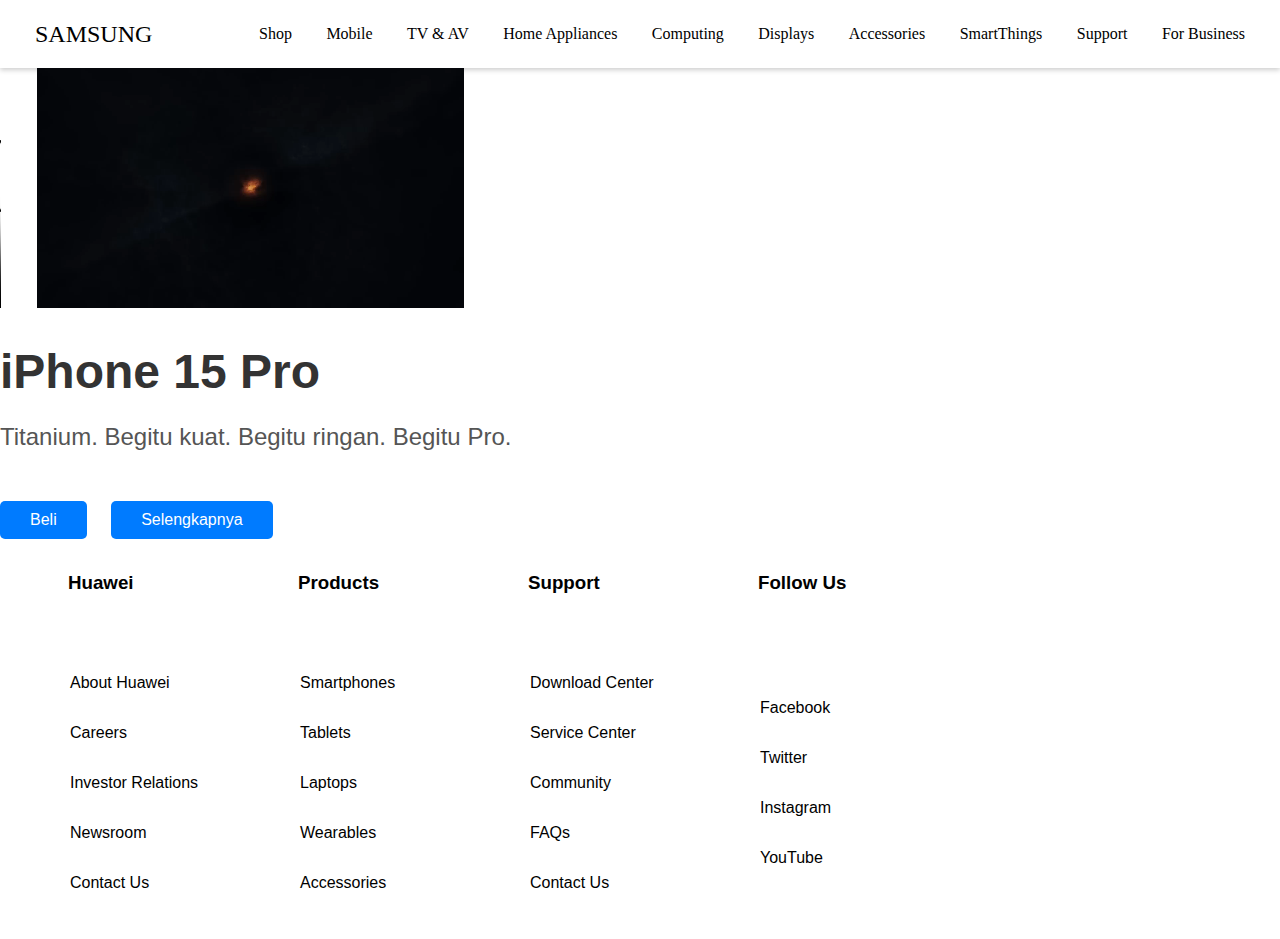
<file: Tugas 2/index.html>
<!DOCTYPE html>
<html lang="en">
<head>
    <meta charset="UTF-8">
    <meta name="viewport" content="width=device-width, initial-scale=1.0">
    <title>Samsung</title>
    <link rel="stylesheet" href="style.css">
</head>
<body>
    
    <!-- Navigation Bar -->
    
    <nav class="navbar">
      <div class="logo"><a href="#">SAMSUNG</a></div>
        <div class="menu">
            <a href="#">Shop</a>
            <a href="#">Mobile</a>
            <a href="#">TV & AV</a>
            <a href="#">Home Appliances</a>
            <a href="#">Computing</a>
            <a href="#">Displays</a>
            <a href="#">Accessories</a>
            <a href="#">SmartThings</a>
            <a href="#">Support</a>
            <a href="#">For Business</a>
        </div>
    </nav>
    <!-- Navigation Bar End -->
    <!-- Content -->
    <div class="content">
        <div class="product">
          <video width="500" height="240" controls>
            <source src="ipin.mp4" type="video/mp4"> </video>
            <h1 class="title">iPhone 15 Pro</h1>
            <p class="description">Titanium. Begitu kuat. Begitu ringan. Begitu Pro.</p>
            <div class="buttons">
              <a href="https://www.apple.com/id/iphone-15-pro/" class="button">Beli</a>
              <a href="#" class="button">Selengkapnya</a>
            </div>
      </div>
    </body>
    <!-- Content End -->
    <!-- Footer -->
    <footer class="footer">
        <div class="container">
          <div class="footer-top">
            <div class="footer-column">
              <h3>Huawei</h3>
              <ul>
                <li><a href="#">About Huawei</a></li>
                <li><a href="#">Careers</a></li>
                <li><a href="#">Investor Relations</a></li>
                <li><a href="#">Newsroom</a></li>
                <li><a href="#">Contact Us</a></li>
              </ul>
            </div>
            <div class="footer-column">
              <h3>Products</h3>
              <ul>
                <li><a href="#">Smartphones</a></li>
                <li><a href="#">Tablets</a></li>
                <li><a href="#">Laptops</a></li>
                <li><a href="#">Wearables</a></li>
                <li><a href="#">Accessories</a></li>
              </ul>
            </div>
            <div class="footer-column">
              <h3>Support</h3>
              <ul>
                <li><a href="#">Download Center</a></li>
                <li><a href="#">Service Center</a></li>
                <li><a href="#">Community</a></li>
                <li><a href="#">FAQs</a></li>
                <li><a href="#">Contact Us</a></li>
              </ul>
            </div>
            <div class="footer-column">
              <h3>Follow Us</h3>
              <ul>
                <li><a href="#">Facebook</a></li>
                <li><a href="#">Twitter</a></li>
                <li><a href="#">Instagram</a></li>
                <li><a href="#">YouTube</a></li>
              </ul>
              </div>
         </div>
        </div>
      </footer>
    <!-- Footer End -->
</body>
</html>
</file>
<file: Tugas 2/style.css>
body {
    font-family: Arial, sans-serif;
    margin: 0;
    padding: 0;
}
/* Navigation bar styles */
.navbar {
    background-color: white;
    overflow: hidden;
    display: flex;
    justify-content: space-between;
    align-items: center;
    padding: 20px;
    box-shadow: 0px 2px 5px rgba(0, 0, 0, 0.2);
}
/* Logo styles */
.logo {
    color: #fff;
    font-size: 24px;
    font-weight: bold;
    text-decoration: none;
}
/* Navigation links */
.navbar a {
    color: black;
    text-decoration: none;
    padding: 10px 15px;
    transition: all 0.3s ease;
    font-family: 'SamsungOne';
    font-style: normal;
    font-weight: 200;
    src: url('SamsungOne-400.ttf') format('truetype');
    
}
/* Change color on hover */
.menu a:hover {
    background-color: #0c1d29;
}
/* Mobile styles */
@media only screen and (max-width: 600px) {
    .navbar {
        flex-direction: column;
        align-items: flex-start;
    }
    .logo {
        margin-bottom: 20px;
    }
    .navbar a {
        padding: 10px 0;
        display: block;
        width: 100%;
    }

    .container {
  width: 80%;
  margin: 0 auto;
  text-align: center;
  padding: 50px 0;
}
}

.title {
  font-size: 3rem;
  color: #333;
  margin-bottom: 20px;
}

.description {
  font-size: 1.5rem;
  color: #555;
  margin-bottom: 50px;
}

.button {
  display: inline-block;
  background-color: #007bff;
  color: #fff;
  padding: 10px 30px;
  text-decoration: none;
  margin-right: 20px;
  border-radius: 5px;
  transition: background-color 0.3s ease;
}

.button:hover {
  background-color: #0056b3;
}

.contairner{
  display: flex;
  margin-top: 50px;
  text-align: left;
}         



.footer-column {
  width: 200px;
  height: 400px;
  display: grid;
  float: left;
  margin-left: 30px;
  line-height: 50px;

}

li {
  list-style-type: none;
}

a {
  text-decoration: none;
  color: black;
}

h3 {
  padding-left: 38px;
}
</file>
